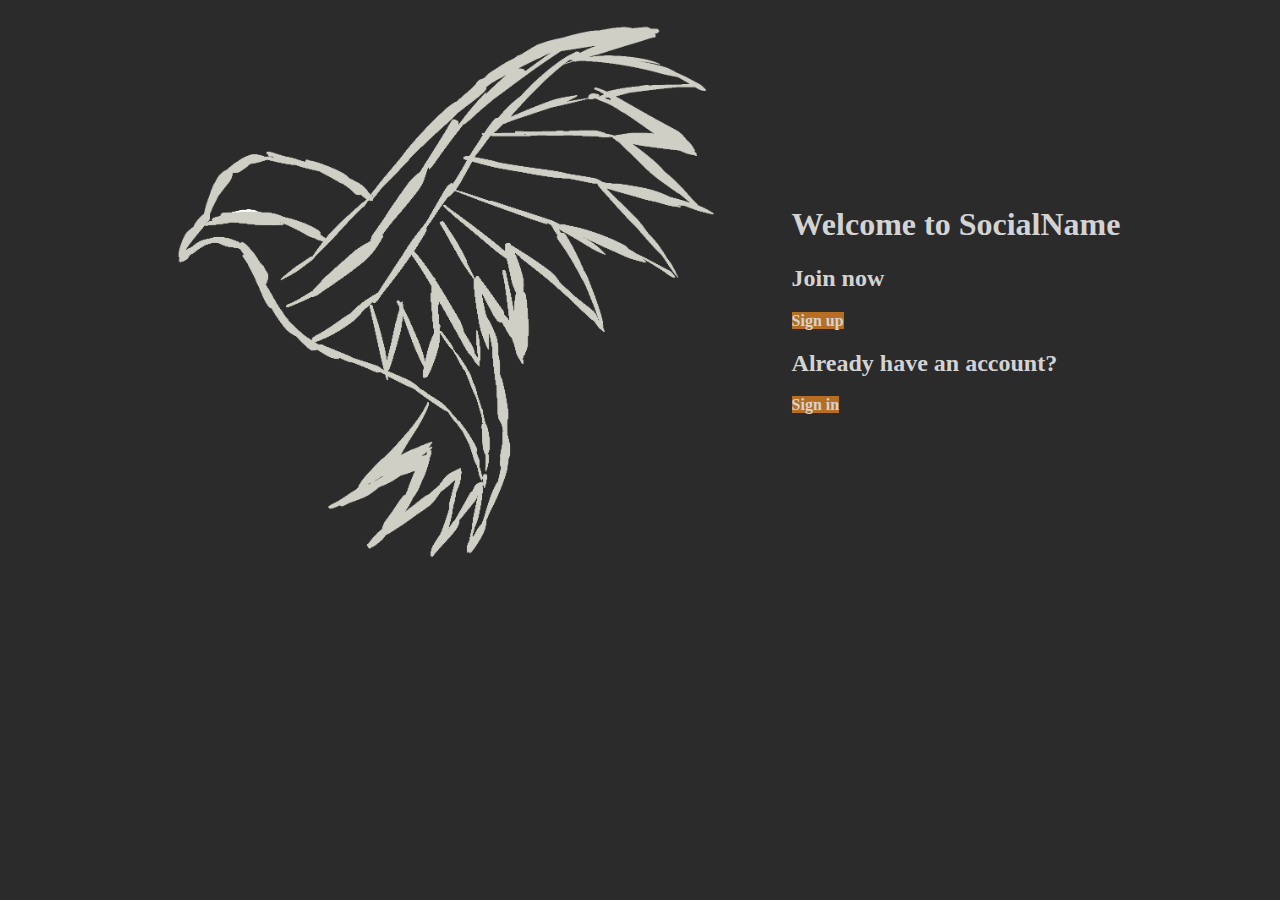
<file: my_web_pages/index.html>
<!DOCTYPE html>
<html lang="en">
<head>
    <meta charset="UTF-8"\>
    <meta name="viewport" content="width=device-width, initial-scale=1.0">
    <title>Welcome to the SocialName</title>
    <link href="https://cdn.jsdelivr.net/npm/bootstrap@5.3.2/dist/css/bootstrap.min.css" rel="stylesheet" integrity="sha384-T3c6CoIi6uLrA9TneNEoa7RxnatzjcDSCmG1MXxSR1GAsXEV/Dwwykc2MPK8M2HN" crossorigin="anonymous">
    <link rel="stylesheet" href="assets/css/style.css">
    <link rel="stylesheet" href="assets/css/landing.css">
</head>
<body>
    <header class="mb-4">
        <img src="./assets/images/logo.png" alt="logo" />
    </header>
    <main>
        <h1 class="fw-bolder display-1 mb-5">Welcome to SocialName</h1>
        <section class="mb-5 ">
            <h2 class="fw-bold mb-3">Join now</h2>
            <a href="signup.php" class="btn d-flex justify-content-center bg-black text-white fw-bold rounded-pill mx-3">Sign up</a>
        </section>
        <section class="mb-5">
            <h2 class="fw-bold mb-3">Already have an account?</h2>
            <a href="login.php" class="btn d-flex justify-content-center bg-black text-white fw-bold rounded-pill mx-3">Sign in</a>
        </section>
    </main>
    <script src="https://cdn.jsdelivr.net/npm/bootstrap@5.3.2/dist/js/bootstrap.bundle.min.js" integrity="sha384-C6RzsynM9kWDrMNeT87bh95OGNyZPhcTNXj1NW7RuBCsyN/o0jlpcV8Qyq46cDfL" crossorigin="anonymous"></script>
</body>
</html>
</file>
<file: my_web_pages/assets/css/style.css>
*, h1 {
  color: lightgrey;
}

a {
  font-weight: bold;
  color: lightgrey;
  text-decoration: none;
}

body {
  background-color: rgba(43, 43, 43, 255);
}

html {
  background-color: rgba(43, 43, 43, 255);
  width: 100%;
}

li {
  border-color: lightgrey;
}

@media only screen and (max-width: 760px) {
  header img {
    width: 30%;
  }
}

code {
  background-color: lightgray;
  color: black;
}

main {
  background-color: rgb(43, 43, 43);
}

.btn {
  background-color: rgb(181, 110, 34);
  border-color: lightgray;
  color: lightgray;
}

.btn:hover {
  border-color: rgb(181, 110, 34);
  color: lightgray;
}

img {
  object-fit: contain;
  align-self: self-start;
}

@media only screen and (min-width: 760px) {
  body {
    display: flex;
    align-items: center;
    justify-content: center;
    /* padding: 4vw; */
  }

  header {
    width: 50%;
  }

  header img {
    width: 44vw;
  }

  .btn {
    width: 30vw;
  }
}
</file>
<file: my_web_pages/assets/css/landing.css>
body {
    /* padding: 4vw; */
}
</file>
